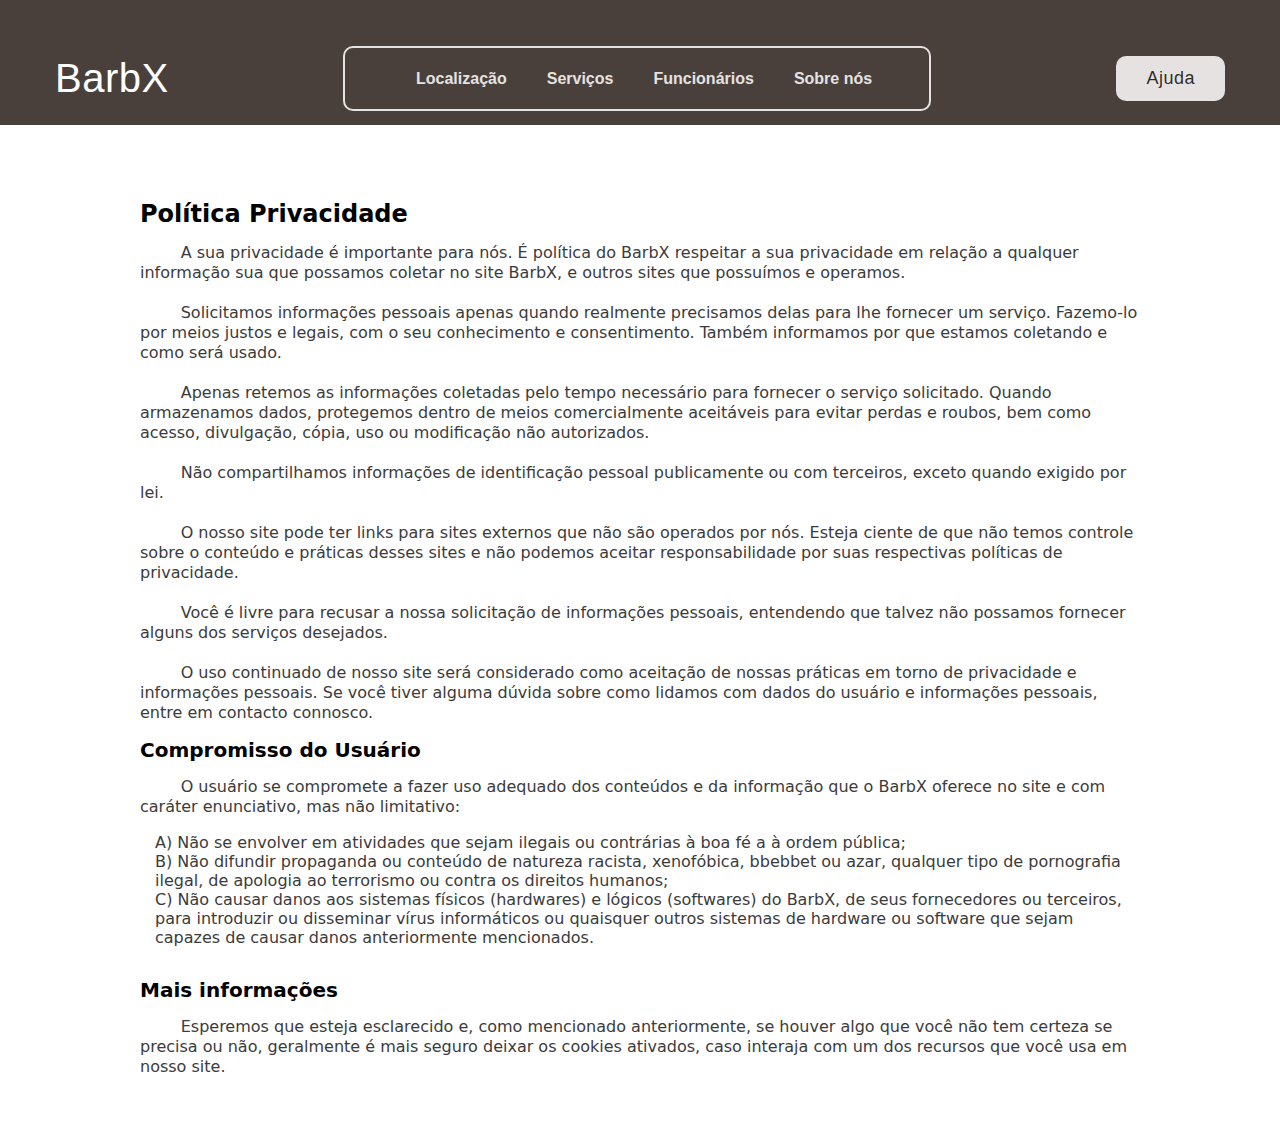
<file: src/pages/polity-of-privancy.html>
<!DOCTYPE html>
<html lang="en">
<head>
    <meta charset="UTF-8">
    <meta name="viewport" content="width=device-width, initial-scale=1.0">
    <title>Document</title>
    <link rel="stylesheet" href="../css/polity-of-privancy.css">
</head>
<body>
    <header>
        <div class="header__container"></div>
            <div class="header__top">
                <div class="header__title">
                    <h1>BarbX</h1>
                </div><!--header__title-->

                <div class="header__links">
                    <ul>
                        <li>
                            <button type="button">
                                Localização
                            </button>
                        </li>
                        <li>
                            <button type="button">
                                Serviços
                            </button>
                        </li>
                        <li>
                            <button type="button">
                                Funcionários
                            </button>
                        </li>
                        <li>
                            <button type="button">
                                Sobre nós
                            </button>
                        </li>
                    </ul>
                </div><!--header__links-->

                <div class="header__help-button">
                    <button type="button">Ajuda</button>
                </div><!--header__help-button-->

                <div class="header__menu">
                    <button type="button" id="openMenu">
                        <i class="fa-solid fa-bars-staggered"></i>
                    </button>
                    
                    <div class="menu" id="menu">
                        <ul >
                            <li>
                                <button>
                                    <a href="">Localização</a>
                                </button>
                            </li>

                            <li>
                                <button>
                                    <a href="">Serviços</a>
                                </button>
                            </li>
                            
                            <li>
                                <button>
                                    <a href="">Funcionários</a>
                                </button>
                            </li>
                            
                            <li>
                                <button>
                                    <a href="">Sobre nós</a>
                                </button>
                            </li>
                            
                            <li>
                                <button>Ajuda</button>
                            </li>
                        </ul>
                    </div><!--menu-->
                </div><!--header__menu-->
            </div><!--header__top-->
    </header>

    <main>
        <section>
            <h2>Política Privacidade</h2>

            <p>
                &nbsp; &nbsp; &nbsp; &nbsp; A sua privacidade é importante para nós. É política do BarbX respeitar a sua privacidade em relação a qualquer informação sua que possamos coletar no site BarbX, e outros sites que possuímos e operamos.
                <br>
                <br>
                &nbsp; &nbsp; &nbsp; &nbsp; Solicitamos informações pessoais apenas quando realmente precisamos delas para lhe fornecer um serviço. Fazemo-lo por meios justos e legais, com o seu conhecimento e consentimento. Também informamos por que estamos coletando e como será usado.
                <br>
                <br>
                &nbsp; &nbsp; &nbsp; &nbsp; Apenas retemos as informações coletadas pelo tempo necessário para fornecer o serviço solicitado. Quando armazenamos dados, protegemos dentro de meios comercialmente aceitáveis ​​para evitar perdas e roubos, bem como acesso, divulgação, cópia, uso ou modificação não autorizados.
                <br>
                <br>
                &nbsp; &nbsp; &nbsp; &nbsp; Não compartilhamos informações de identificação pessoal publicamente ou com terceiros, exceto quando exigido por lei.
                <br>
                <br>
                &nbsp; &nbsp; &nbsp; &nbsp; O nosso site pode ter links para sites externos que não são operados por nós. Esteja ciente de que não temos controle sobre o conteúdo e práticas desses sites e não podemos aceitar responsabilidade por suas respectivas políticas de privacidade.
                <br>
                <br>
                &nbsp; &nbsp; &nbsp; &nbsp; Você é livre para recusar a nossa solicitação de informações pessoais, entendendo que talvez não possamos fornecer alguns dos serviços desejados.
                <br>
                <br>
                &nbsp; &nbsp; &nbsp; &nbsp; O uso continuado de nosso site será considerado como aceitação de nossas práticas em torno de privacidade e informações pessoais. Se você tiver alguma dúvida sobre como lidamos com dados do usuário e informações pessoais, entre em contacto connosco.</p>

            <h3>Compromisso do Usuário</h3>

            <p>
                &nbsp; &nbsp; &nbsp; &nbsp; O usuário se compromete a fazer uso adequado dos conteúdos e da informação que o BarbX oferece no site e com caráter enunciativo, mas não limitativo:
            </p>

            <ul>
                <li>
                    A) Não se envolver em atividades que sejam ilegais ou contrárias à boa fé a à ordem pública;
                </li>
                <li>
                    B) Não difundir propaganda ou conteúdo de natureza racista, xenofóbica, bbebbet ou azar, qualquer tipo de pornografia ilegal, de apologia ao terrorismo ou contra os direitos humanos;
                </li>
                <li>
                    C) Não causar danos aos sistemas físicos (hardwares) e lógicos (softwares) do BarbX, de seus fornecedores ou terceiros, para introduzir ou disseminar vírus informáticos ou quaisquer outros sistemas de hardware ou software que sejam capazes de causar danos anteriormente mencionados.
                </li>
            </ul>

            <h3>Mais informações</h3>

            <p>
                &nbsp; &nbsp; &nbsp; &nbsp; Esperemos que esteja esclarecido e, como mencionado anteriormente, se houver algo que você não tem certeza se precisa ou não, geralmente é mais seguro deixar os cookies ativados, caso interaja com um dos recursos que você usa em nosso site.
            </p>
        </section>
    </main>
</body>
</html>
</file>
<file: src/css/polity-of-privancy.css>
* {
    margin: 0;
    padding: 0;
    box-sizing: border-box;
}

h1 {
    color: white;
    font-size: 24px;
}

main {
    width: 100%;
    padding: 60px 50px;
    font-family: system-ui, -apple-system, BlinkMacSystemFont, 'Segoe UI', Roboto, Oxygen, Ubuntu, Cantarell, 'Open Sans', 'Helvetica Neue', sans-serif;
}

header{
    width: 100%;
    height: 125px;
    background-position: center;
    background-size: cover;
    background-color: #49403b;
    font-family: "Roboto",Arial, Helvetica, sans-serif;
}

.header__top{
    display: flex;
    flex-direction: row;
    justify-content: space-between;
    align-items: center;
    padding: 30px 55px;
}

.header__top h1{
    font-size: 40px;
    letter-spacing: 0.5px;
    font-weight: 400;
}

.header__top ul{
    display: flex;
    flex-direction: row;
    justify-content: center;
    align-items: center;
    width: 600px;
    max-width: 98%;
    height: 65px;
    border: 2px solid #e6e2e2;
    border-radius: 10px;
}

.header__top li{
    margin-right: 40px;
    list-style-type: none;
}

.header__top li button{
    color: #e6e2e2;
    transition: 0.3s ease-in;
    font-size: 16px;
    font-weight: 600;
    cursor: pointer;
    border: 0;
    outline: 0;
    background-color: transparent;
}

.header__top li button:hover{
    border-radius: 10px;
    background-color: #e6e2e2;
    color: rgba(0, 0, 0, 0.829);
    padding: 15px 30px;
}

.header__top li:last-child{
    margin-right: 0;
}

.header__top .header__help-button button{
    outline: 0;
    background-color: #e6e2e2;
    color: rgba(0, 0, 0, 0.829);
    border: 0;
    border-radius: 10px;
    padding: 12px 30px;
    font-size: 18px;
    letter-spacing: 0.5px;
    font-weight: 400;
    cursor: pointer;
    transition: 0.3s ease-in;
}

.header__top .header__help-button button:hover{
    background-color: transparent;
    border: 2px solid #e6e2e2;
    color: #e6e2e2;
}

.header__top .header__help-button button:active{
    position: relative;
    top: 1px;
}

.header__menu{
    display: none;
}

/*forms*/
.header__form{
    padding: 30px 20px;
    border: 2px solid #e6e2e2;
    border-radius: 15px;
    width: 380px;
    height: 350px;
    margin: 75px 0 50px 60px;
}

.header__form form h1{
    font-size: 30px;
    letter-spacing: 0.5px;
    font-weight: 400;
    padding-bottom: 20px;
}

.header__form form div.camp{
    margin-bottom: 10px;
}

.header__form form div.camp:last-child{
    margin-bottom: 0;
}

.header__form form div.camp input{
    border: 0;
    border-radius: 5px;
    outline: 0;
    background-color: #e6e2e2;
    padding: 15px;
    width: 100%;
}

.header__form form div.camp input:focus{
    color: #000000;
}

.header__form form div.camp input::placeholder{
    color: #000000;
    border: 0;
    border-radius: 10px;
}

.header__form form div.camp:nth-of-type(4){
    display: flex;
    flex-direction: row;
}

.header__form form div.camp:nth-of-type(4) input{
    width: 60%;
    margin-right: 20px;
}

.header__form form div.camp:nth-of-type(4) button{
    border-radius: 5px;
    border: 0;
    width: 40%;
    cursor: pointer;
    transition: 0.3s ease-in;
    font-size: 18px;
    background-color: #F3AA5D;
    color: #000000;
}

.header__form form div.camp:nth-of-type(4) button:hover{
    background-color: transparent;
    border: 2px solid #F3AA5D;
    color: #F3AA5D;
}

.header__form form div.camp:nth-of-type(4) button:active{
    position: relative;
    top: 1px;
}

/*phrases*/
.header__phrases{
    display: flex;
    flex-direction: row;
}

.header__phrases__left p{
    width: 440px;
    text-align: justify;
    padding-left: 60px;
    position: relative;
    top: 30px;
    line-height: 22px;
}

.header__phrases__right h1{
    font-size: 70px;
    width: 720px;
    max-width: 95%;
    position: absolute;
    right: 40px;
    bottom: 79px;
    font-weight: 400;
    text-align: right;
}

/* main */

p {
    color: rgb(59, 59, 59);
    line-height: 20px;
    font-size: 16px;
}

h2 {
    margin: 15px 0px;
}

h3 {
    font-weight: 400;
    margin: 15px 0px;
    font-weight: bold;
    font-size: 20px;
}

ul {
    color: rgb(59, 59, 59);
    margin: 16px 0;
    padding-left: 15px;
    list-style-type: none;
}

main section {
    width: 100%;
    margin: 0 auto;
}

main section:first-child {
    max-width: 1000px;
    display: flex;
    justify-content: center;
    flex-direction: column;
}
</file>
